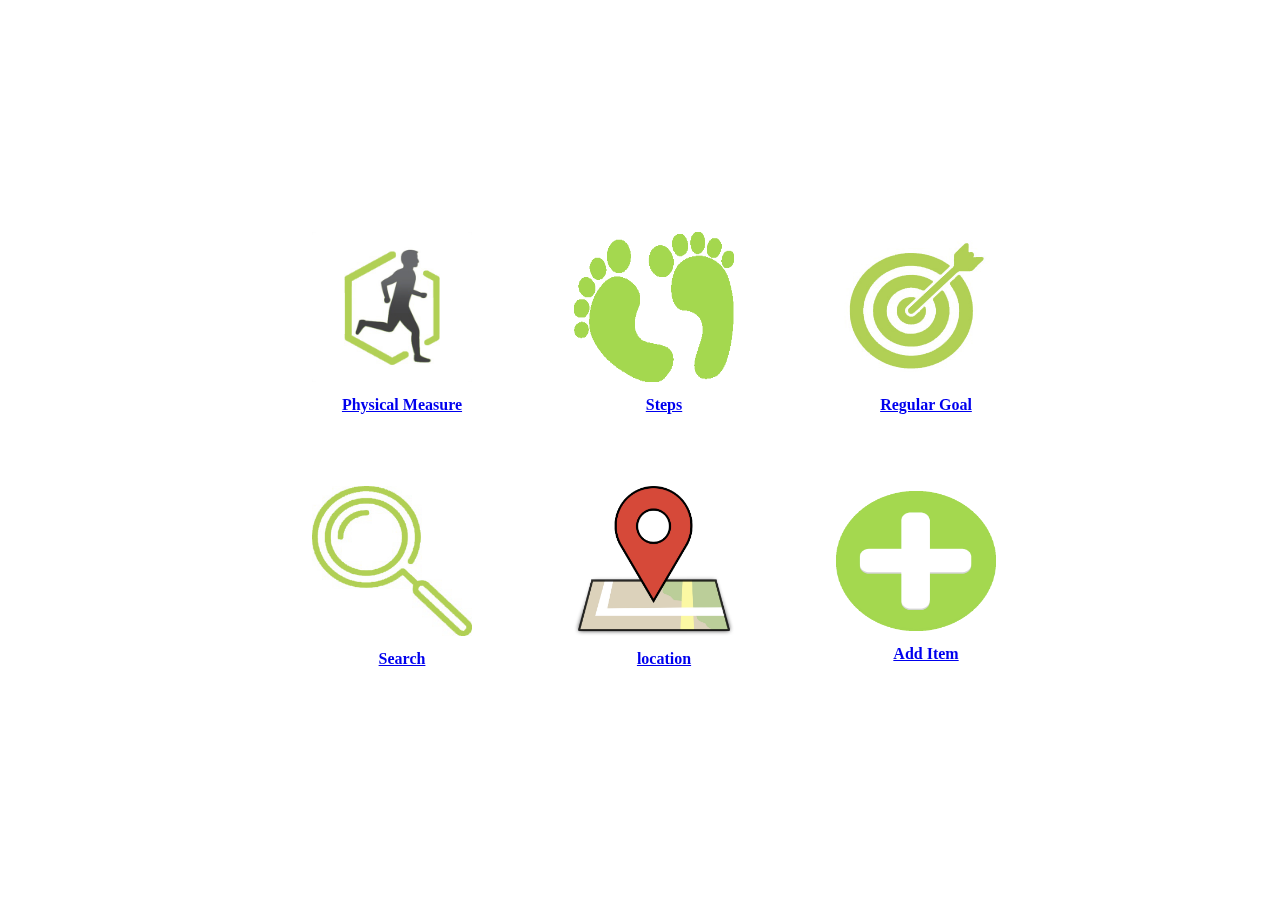
<file: index.html>
<!DOCTYPE html>
<html>
<head>
<title>Health System</title>
<style>
.mytable {
    width:300px;
    height:300px;
/*    background-color:#d9d9d9;*/
    position:fixed;
    margin-left:-380px; /* half of width */
    margin-top:-250px;  /* half of height */
    top:50%;
    left:50%;
}
.box{width:200px; text-align:center; font-szie:15px; padding: 10px;}
.box img {width:80%;}
.head{
	padding:20px;
	font-size: 50px;
}
th, td {
    padding: 20px;
    margin: 20px;
    text-align: center;
}
</style>
</head>
<body>
<!-- <div class="head">Welcome to Health System!</div> -->
<table class="mytable">
	<tr>
		<th><div class="box">
			<a href="physical_frame.html"><img src="physical.jpeg" width="10px" height="150px">
			<div class="box">Physical Measure</a></div>
		</div></th>
		<th><div class="box">
			<a href="steps_frame.html"><img src="step.png" width="100px" height="150px">
			<div class="box">Steps</div>
		</div></th>
		<th><div class="box">
			<a href="404.html"><img src="goal.jpeg" width="100px" height="150px">
			<div class="box">Regular Goal</div>
		</div></th>
	</tr>
	<tr>
		<th><div class="box">
			<a href="404.html"><img src="search.jpeg" width="100px" height="150px">
			<div class="box">Search</div>
		</div></th>
		<th><div class="box">
			<a href="location_frame.html"><img src="location.jpeg" width="100px" height="150px">
			<div class="box">location</div>
		</div></th>
		<th><div class="box">
			<a href="404.html"><img src="add.png" width="100px" height="140px">
			
			<div class="box">Add Item</div>
		</div></th>
	</tr>
<table>

</body>
</html>
</file>
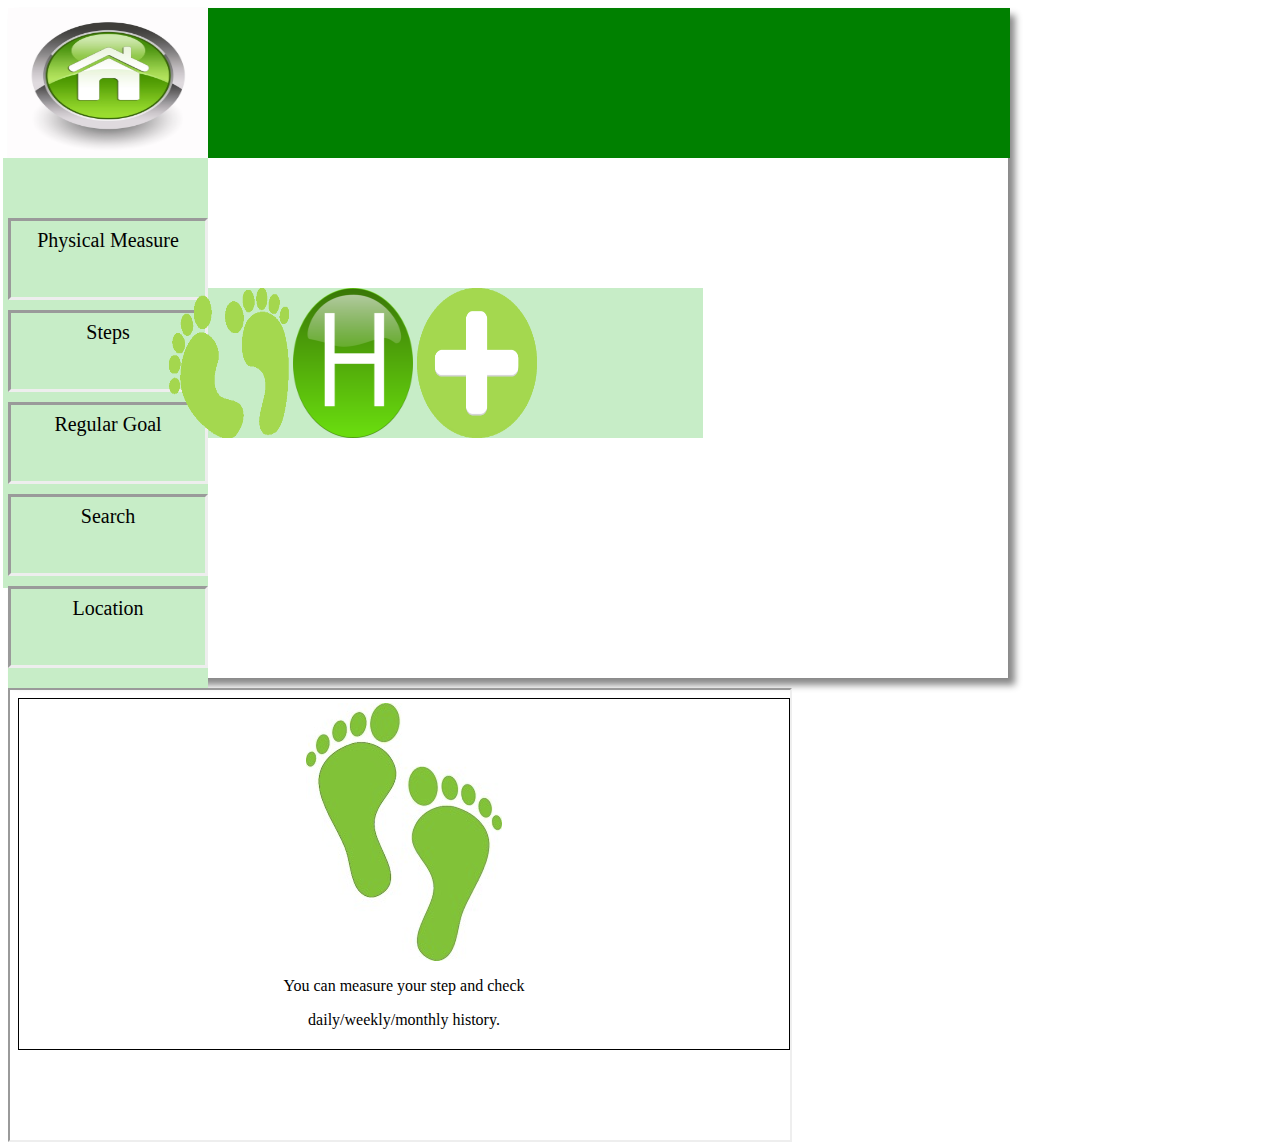
<file: aaa.html>
<html>
  <head>
    <title>Calculator</title>
    <link rel = "stylesheet" href="aaa.css">
  </head>
  <body>
    <div class="background">
      <div>
        <div class="display1"> 
          <a href="index.html"><img class="display2"; src="home.jpg"; margin-left="10px"; width="120px"; height="140px";></img></a>
          <div class="display3"></div>
          <div class="display4">
            <a href="steps_frame.html"><img src="step.png"; margin-left="120px"; width="120px"; height="150px";></img></a>
            <a href="404.html"><img src="history.png"; width="120px"; height="150px";></img></a>
            <a href="404.html"> <img src="add.png"; width="120px"; height="150px";></img></a>
            <!-- <button class="button2">a</button> -->
            </div>
          <div class="display3"></div>
        </div>

      <div class="display5">
		<ul>
		  <li><a href="404.html">Physical Measure</a></li>
		  <li><a href="aaa.html">Steps</a></li>
 		  <li><a href="404.html">Regular Goal</a></li>
		  <li><a href="404.html">Search</a></li>
		  <li><a href="404.html">Location</a></li>
		</ul>
      </div>
      <iframe src="web.html"; style='width: 780px; height:450px; margin-left:0px;'></iframe>
    </div>
  </body>
</html>
</file>
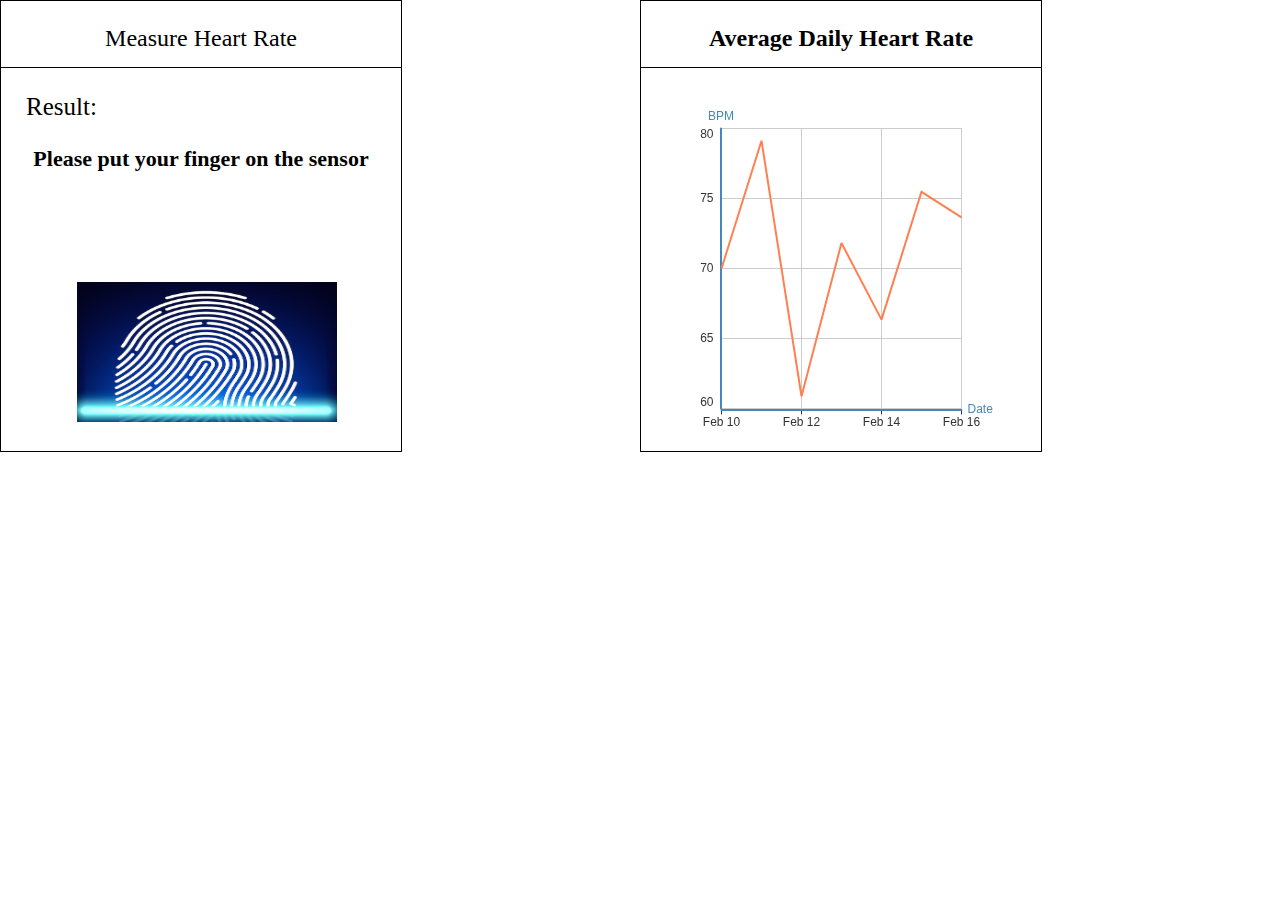
<file: physical_content.html>
<html>

<style type="text/css">

.image_button{
    background: url(finger_sensor.png) no-repeat;
    background-size:100% 150%;

    cursor:pointer;
    border: none;
    width: 260px;
    height: 140px;
	

}
.picshow {
    background-color: white;
    border:1px solid;
    align-content: center;
    align-items: center;
    align-self: center;
    text-align: center;


    width: 500px;
    height: 340px;

}

.word{
    font-size: 36px;
    font-weight: bold;
    margin: 20px;
}

#step_content{
     background-color: white;}

button {
	height: 60px;
	width: 180px;
	font-size: 20px;
}

</style>
<script src="http://www.w3schools.com/lib/w3data.js"></script>
<script>
w3IncludeHTML();
</script>
<div  w3-include-html="index.html"></div>

<script>
function mouseDown() {
    document.getElementById("measurement").innerText = "Measuring now...";
}

function mouseUp() {
    document.getElementById("measurement").innerText = "72 BPM";
}
</script>

<script src="js/jquery.js" type="text/javascript"></script>
<script src="js/echarts-all.js" type="text/javascript"></script> 
<script type="text/javascript">

$(document).ready(function(){

var chart1=echarts.init(document.getElementById("con1")); //显示区域的id

option = {
    title : {
        text: '' //标题
    },
    tooltip : {
        trigger: 'axis',
        padding: 10, 
        formatter:function(params,ticket,callback){
        console.log(params[0].dataIndex);
        var imgindex=params[0].dataIndex;
        var txt=params[0].value+"<br/>";
      return txt;
    }

    },
  
    toolbox: {
        show : false,
        feature : {
            mark : {show: true},
            dataView : {show: true, readOnly: false},
            magicType : {show: true, type: ['line', 'bar']},
            restore : {show: true},
            saveAsImage : {show: true}
        }
    },

    xAxis : [
        {
            name: 'Date',
            type : 'category',
            boundaryGap : false,
            data : ['Feb 10','Feb 11','Feb 12','Feb 13','Feb 14','Feb 15','Feb 16'] 
        }
    ],
    yAxis : [
        {   
            name: "BPM",
            type : 'value',
            scale: true,
            axisLabel : {
                formatter: '{value}' 
            }

        }
    ],

    series : [
        {
            name:'',
            type:'line',
            data: [ '70','80','60','72','66','76','74' ],

            // markLine : {
            //     data : [
            //         {type : 'average', name: 'Average'}
            //     ]
            // }
        }
    ]
};
chart1.setOption(option);
});
</script>


<div >
<div id="step_content" style="width:400px; height:450px; text-align:left; border:solid 1px; position:absolute;top:0%;left:0%;">
<div id="step_content" style="text-align: center; font-size: 24px; vertical-align: left; height: 41.5px; border-bottom:solid 1px;"><p>Measure Heart Rate</p></div>
<p id="result" style="font-size: 25px">&nbsp;&nbsp;&nbsp;&nbsp;Result:</p>
<p> </p>
<p> </p>
<p id="measurement" style="font-size: 22px;text-align:center">
<b>Please put your finger on the sensor
</b></p>

<br>
<br>
<br>
<br>
<!--
<p>&nbsp;&nbsp;&nbsp;&nbsp;&nbsp;Please put your finger on the sensor</p> -->
<p></p>
&nbsp;&nbsp;&nbsp;&nbsp;&nbsp;&nbsp;&nbsp;&nbsp;&nbsp;&nbsp;&nbsp;&nbsp;&nbsp;&nbsp;&nbsp;&nbsp;&nbsp;&nbsp;&nbsp;<input type="button" class="image_button" onMouseDown="mouseDown()" onMouseUp="mouseUp()"/>
</div>


<div id="step_content" style=" font-size: 22px; font-weight: bolder; text-align: center; width:400px; height:450px; border:black solid 1px; position:absolute;top:0%;left:50%;">
    <div id="step_content" style="text-align: center; font-size: 24px; vertical-align: left; height: 41.5px; border-bottom:solid 0px;"><p>Average Daily Heart Rate</p></div>

<div id="con1" style=" width:400px; height:400px;border-top:black solid 1px;">
</div>
</div>
</div>
</html>
</file>
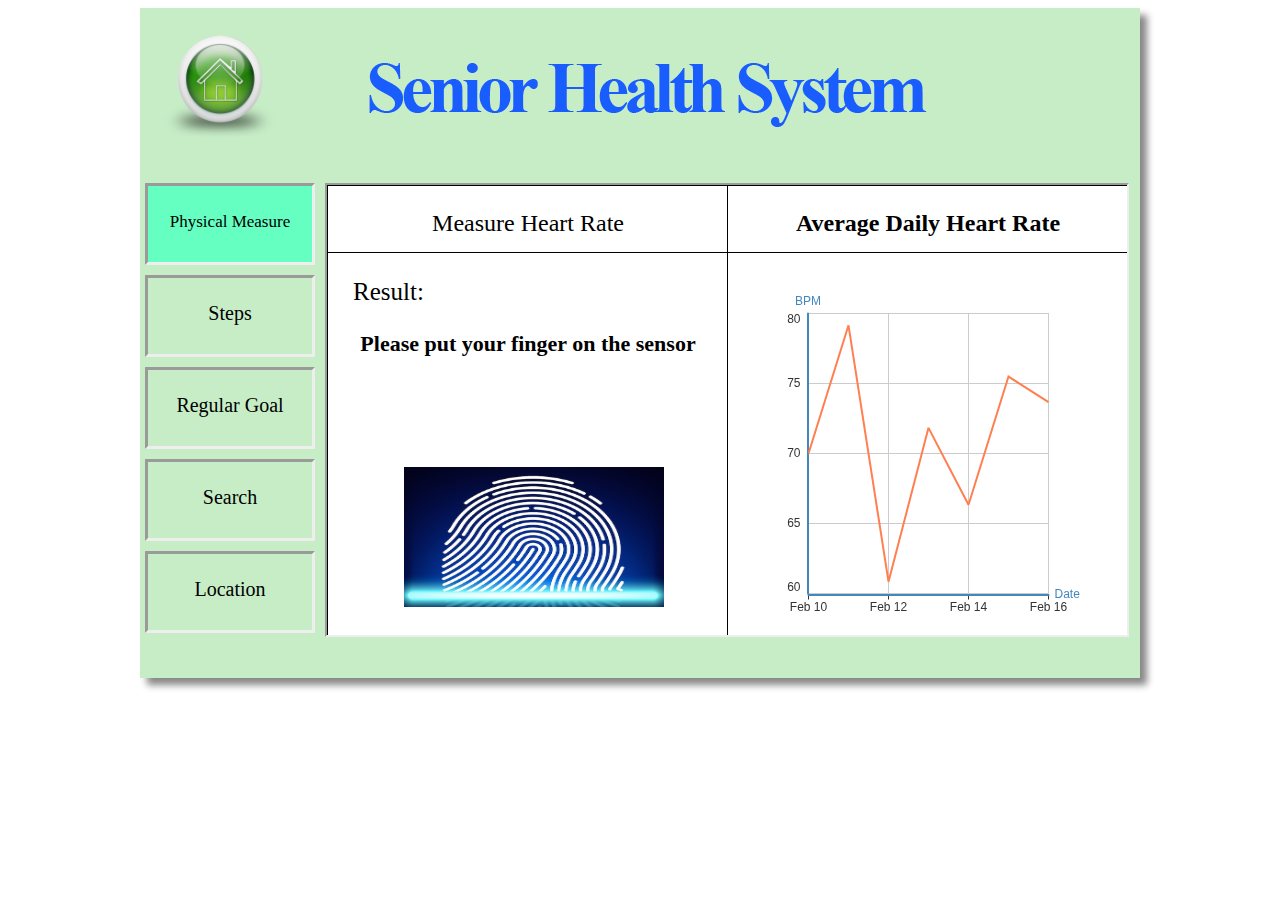
<file: physical_frame.html>
<html>
  <head>
    <title>Physical Measure</title>
    <link rel = "stylesheet" href="stepPage.css">
    <script>
    function onImg(x) {
      x.style.height = "140px";
      x.style.width = "143px";
     
    }

    function leaveImg(x) {
      x.style.height = "120px";
      x.style.width = "123px";
      
    }

    </script>
  </head>
  <body>
    <div id="background">
    
      <!-- Top Bar Section-->
      <div>          
       <div id="TopBar">         
         <div class="TopBarElement" id="HomeIconSection" >
         <a href="index.html">
         <img  id="HomeIcon" onmouseover="onImg(this)" onmouseout="leaveImg(this)" src="home.png" title="Back to home page"  ></img></a>
         </div>
          
         <div class="TopBarElement" id="TitleBar" >
         <img src="Title.png"></img>
              <!-- <h1>Senior Health System</h1> -->
         </div>      
              
      </div>
      
   <div id="MainSection">
      <!-- Side Bar Section-->
        <div class="mainSection" id="SideBar">
		<ul>
		  <li><a style="background-color: #66ffc2; font-size:17px" href="physical_frame.html">Physical Measure</a></li>
		  <li><a  href="steps_frame.html">Steps</a></li>
 		  <li><a href="404.html">Regular Goal</a></li>
		  <li><a href="404.html">Search</a></li>
		  <li><a href="location_frame.html">Location</a></li>
		</ul>
        </div>
        

        
      
      <!-- Main Content Section-->
      <div class="mainSection" id="Content">
      <iframe src="physical_content.html"; style='width: 800px; height:450px; margin-left:0px;'>      </iframe>
      
      <!--<iframe src="steps_content.html"; style='width: 785px; height:510px; margin-bottom:-50px;'></iframe>-->
      
      </div>
    </div>
    
    
  </div>
   
  </body>
</html>
</file>
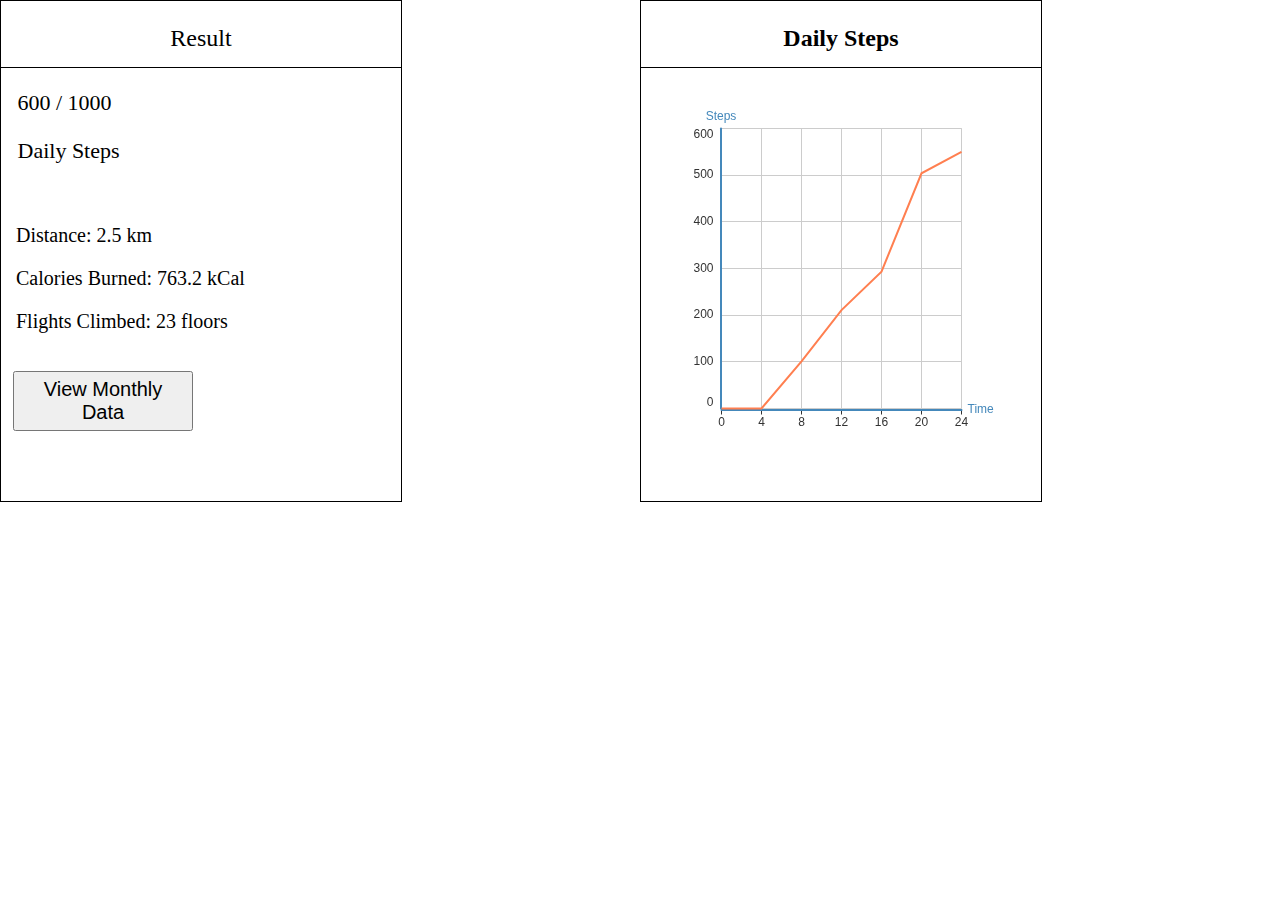
<file: steps_content.html>
<html>

<style type="text/css">

.picshow {
    background-color: white;
    border:1px solid;
    align-content: center;
    align-items: center;
    align-self: center;
    text-align: center;


    width: 500px;
    height: 340px;

}

.word{
    font-size: 36px;
    font-weight: bold;
    margin: 20px;
}

#step_content{
     background-color: white;}

button {
	height: 60px;
	width: 180px;
	font-size: 20px;
}

</style>
<script src="http://www.w3schools.com/lib/w3data.js"></script>
<script>
w3IncludeHTML();
</script>
<div  w3-include-html="index.html"></div>



<script src="js/jquery.js" type="text/javascript"></script>
<script src="js/echarts-all.js" type="text/javascript"></script> 
<script type="text/javascript">

$(document).ready(function(){

var chart1=echarts.init(document.getElementById("con1")); //显示区域的id

option = {
    title : {
        text: '' //标题
    },
    tooltip : {
        trigger: 'axis',
        padding: 10, 
        formatter:function(params,ticket,callback){
        console.log(params[0].dataIndex);
        var imgindex=params[0].dataIndex;
        var txt=params[0].value+"<br/>";
      return txt;
    }

    },
  
    toolbox: {
        show : false,
        feature : {
            mark : {show: true},
            dataView : {show: true, readOnly: false},
            magicType : {show: true, type: ['line', 'bar']},
            restore : {show: true},
            saveAsImage : {show: true}
        }
    },

    xAxis : [
        {
            name: 'Time',
            type : 'category',
            boundaryGap : false,
            data : ['0','4','8','12','16','20','24'] 
        }
    ],
    yAxis : [
        {   
            name: "Steps",
            type : 'value',
            scale: true,
            axisLabel : {
                formatter: '{value}' 
            }

        }
    ],

    series : [
        {
            name:'',
            type:'line',
            data: [ 0, 0, 110,  230, 320, 550, 600 ],

            // markLine : {
            //     data : [
            //         {type : 'average', name: 'Average'}
            //     ]
            // }
        }
    ]
};
chart1.setOption(option);
});
</script>


<div >
<div id="step_content" style="width:400px; height:500px; text-align:left; border:solid 1px; position:absolute;top:0%;left:0%;">
<div id="step_content" style="text-align: center; font-size: 24px; vertical-align: left; height: 41.5px; border-bottom:solid 1px;"><p>Result</p></div>
<p style="font-size: 22px;"> &nbsp;&nbsp;&nbsp;600 / 1000 </p>
<p style="font-size: 22px;"> &nbsp;&nbsp;&nbsp;Daily Steps </p>
<br>
<p style="font-size: 20px;"> &nbsp;&nbsp;&nbsp;Distance: 2.5 km </p>
<p style="font-size: 20px;"> &nbsp;&nbsp;&nbsp;Calories Burned: 763.2 kCal </p>
<p style="font-size: 20px;"> &nbsp;&nbsp;&nbsp;Flights Climbed: 23 floors </p>
<br>
&nbsp;&nbsp;&nbsp;<button onclick="window.location.href='steps_content_history.html' ">View Monthly Data</button>
</div>


<div id="step_content" style=" font-size: 22px; font-weight: bolder; text-align: center; width:400px; height:500px; border:black solid 1px; position:absolute;top:0%;left:50%;">
    <div id="step_content" style="text-align: center; font-size: 24px; vertical-align: left; height: 41.5px; border-bottom:solid 0px;"><p>Daily Steps</p></div>

<div id="con1" style=" width:400px; height:400px;border-top:black solid 1px;">
</div>
</div>
</div>


























</html>
</file>
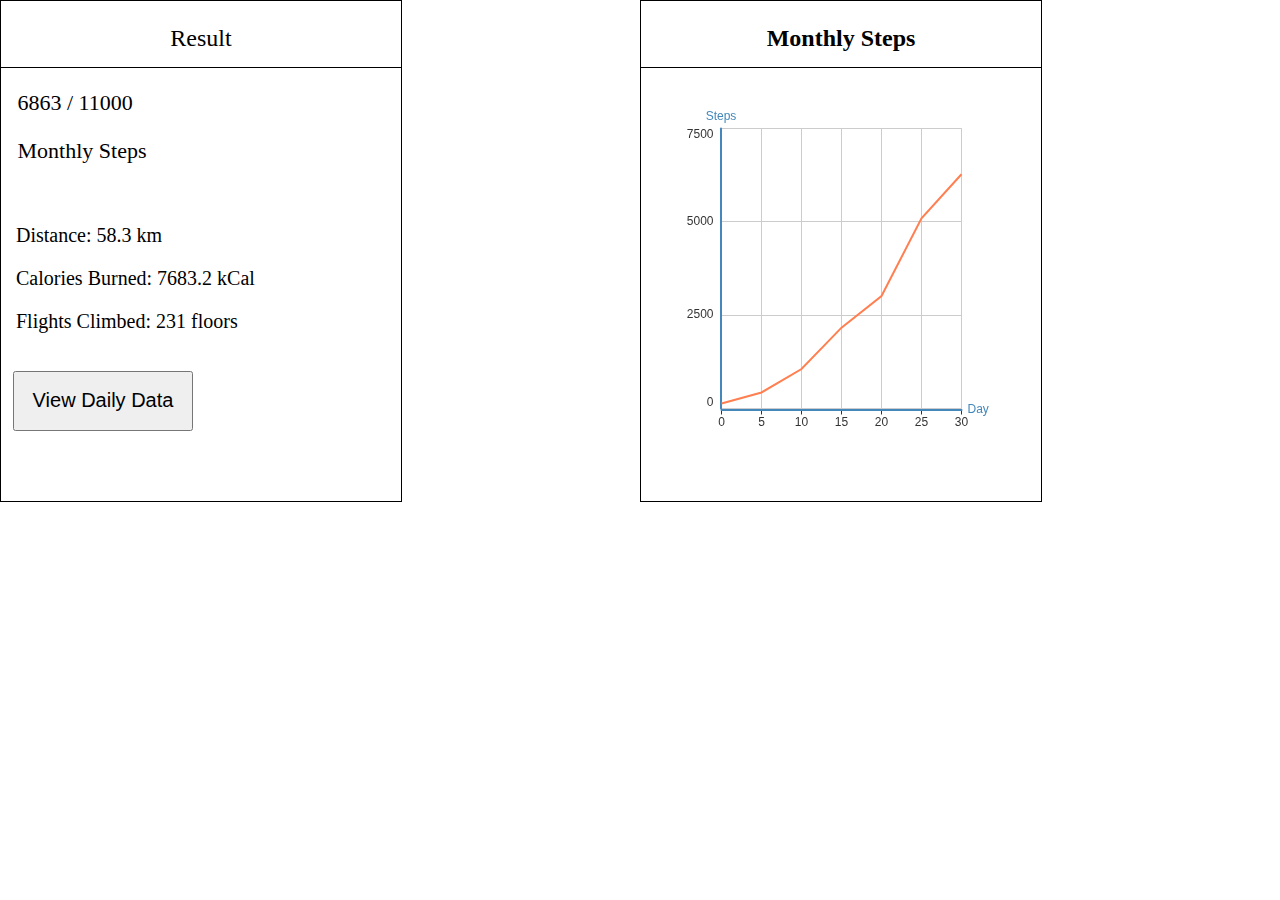
<file: steps_content_history.html>
<html>

<style type="text/css">

.picshow {
    background-color: white;
    border:1px solid;
    align-content: center;
    align-items: center;
    align-self: center;
    text-align: center;


    width: 500px;
    height: 340px;

}

.word{
    font-size: 36px;
    font-weight: bold;
    margin: 20px;
}

#step_content{
     background-color: white;}

button {
	height: 60px;
	width: 180px;
	font-size: 20px;
}

</style>
<script src="http://www.w3schools.com/lib/w3data.js"></script>
<script>
w3IncludeHTML();
</script>
<div  w3-include-html="index.html"></div>



<script src="js/jquery.js" type="text/javascript"></script>
<script src="js/echarts-all.js" type="text/javascript"></script> 
<script type="text/javascript">

$(document).ready(function(){

var chart1=echarts.init(document.getElementById("con1")); //显示区域的id

option = {
    title : {
        text: '' //标题
    },
    tooltip : {
        trigger: 'axis',
        padding: 10, 
        formatter:function(params,ticket,callback){
        console.log(params[0].dataIndex);
        var imgindex=params[0].dataIndex;
        var txt=params[0].value+"<br/>";
      return txt;
    }

    },
  
    toolbox: {
        show : false,
        feature : {
            mark : {show: true},
            dataView : {show: true, readOnly: false},
            magicType : {show: true, type: ['line', 'bar']},
            restore : {show: true},
            saveAsImage : {show: true}
        }
    },

    xAxis : [
        {
            name: 'Day',
            type : 'category',
            boundaryGap : false,
            data : ['0','5','10','15','20','25','30'] 
        }
    ],
    yAxis : [
        {   
            name: "Steps",
            type : 'value',
            scale: true,
            axisLabel : {
                formatter: '{value}' 
            }

        }
    ],

    series : [
        {
            name:'',
            type:'line',
            data: [ 132, 458, 1146, 2360,  3290,  5570,   6863 ],

            // markLine : {
            //     data : [
            //         {type : 'average', name: 'Average'}
            //     ]
            // }
        }
    ]
};
chart1.setOption(option);
});
</script>


<div >
<div id="step_content" style="width:400px; height:500px; text-align:left; border:solid 1px; position:absolute;top:0%;left:0%;">
<div id="step_content" style="text-align: center; font-size: 24px; vertical-align: left; height: 41.5px; border-bottom:solid 1px;"><p>Result</p></div>
<p style="font-size: 22px;"> &nbsp;&nbsp;&nbsp;6863 / 11000 </p>
<p style="font-size: 22px;"> &nbsp;&nbsp;&nbsp;Monthly Steps </p>
<br>
<p style="font-size: 20px;"> &nbsp;&nbsp;&nbsp;Distance: 58.3 km </p>
<p style="font-size: 20px;"> &nbsp;&nbsp;&nbsp;Calories Burned: 7683.2 kCal </p>
<p style="font-size: 20px;"> &nbsp;&nbsp;&nbsp;Flights Climbed: 231 floors </p>
<br>
&nbsp;&nbsp;&nbsp;<button onclick="window.location.href='steps_content.html' ">View Daily Data</button>
</div>


<div id="step_content" style=" font-size: 22px; font-weight: bolder; text-align: center; width:400px; height:500px; border:black solid 1px; position:absolute;top:0%;left:50%;">
    <div id="step_content" style="text-align: center; font-size: 24px; vertical-align: left; height: 41.5px; border-bottom:solid 0px;"><p>Monthly Steps</p></div>
<div id="con1" style=" width:400px; height:400px;border-top:black solid 1px;">
</div>
</div>
</div>


























</html>
</file>
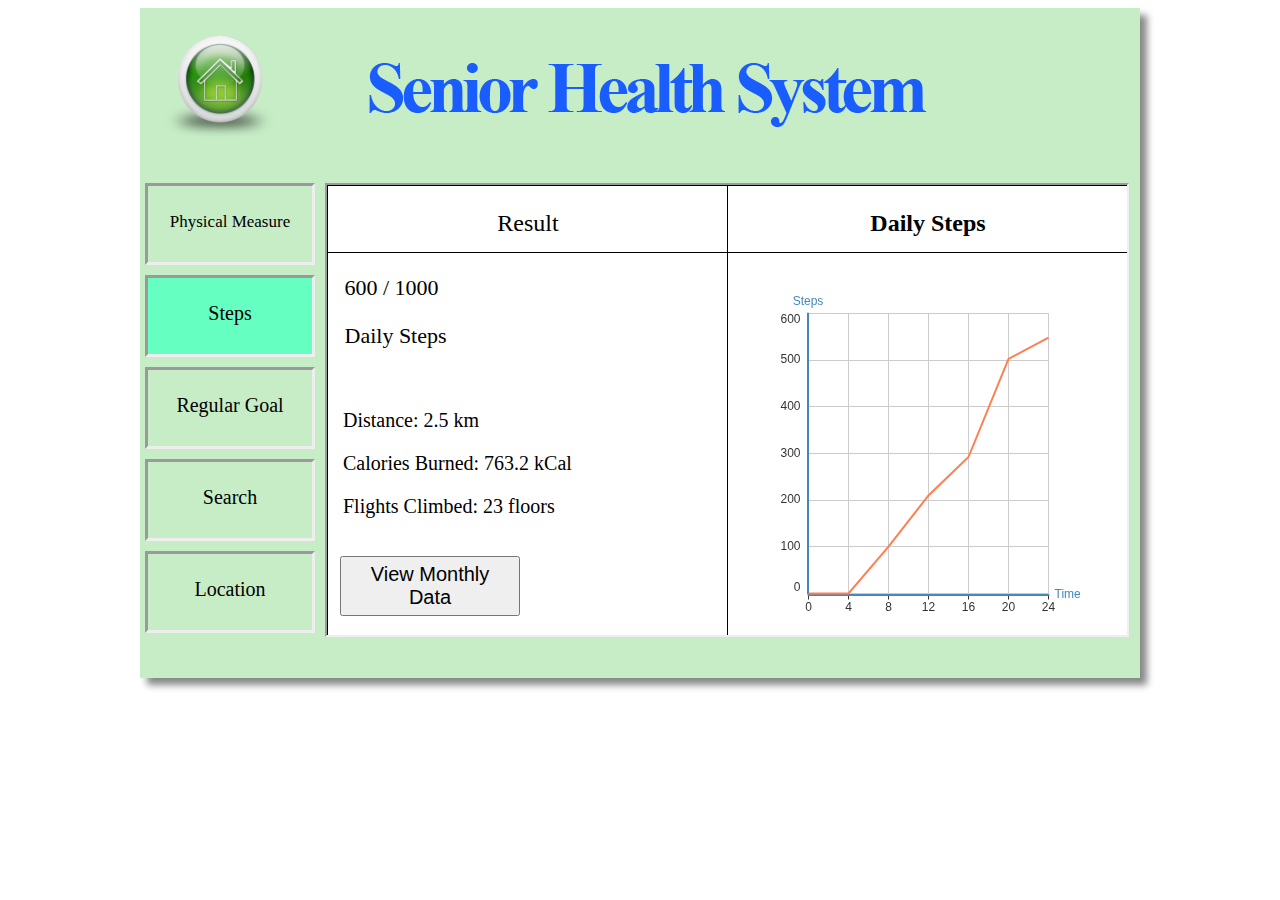
<file: steps_frame.html>
<html>
  <head>
    <title>Steps</title>
    <link rel = "stylesheet" href="stepPage.css">
    <script>
    function onImg(x) {
      x.style.height = "140px";
      x.style.width = "143px";
     
    }

    function leaveImg(x) {
      x.style.height = "120px";
      x.style.width = "123px";
      
    }

    </script>
  </head>
  <body>
    <div id="background">
    
      <!-- Top Bar Section-->
      <div>          
       <div id="TopBar">         
         <div class="TopBarElement" id="HomeIconSection" >
         <a href="index.html">
      
            <img  id="HomeIcon" onmouseover="onImg(this)" onmouseout="leaveImg(this)" src="home.png" title="Back to home page"  >
              
            </img>
          
         </a>
         </div>
          
         <div class="TopBarElement" id="TitleBar" >
         <img src="Title.png"></img>
              <!-- <h1>Senior Health System</h1> -->
         </div>      
              
      </div>
      
   <div id="MainSection">
      <!-- Side Bar Section-->
        <div class="mainSection" id="SideBar">
		<ul>
		  <li><a href="physical_frame.html"; style="font-size:17px">Physical Measure</a></li>
		  <li><a style="background-color: #66ffc2;";href="step_frame.html">Steps</a></li>
 		  <li><a href="404.html">Regular Goal</a></li>
		  <li><a href="404.html">Search</a></li>
		  <li><a href="location_frame.html">Location</a></li>
		</ul>
        </div>
        

        
      
      <!-- Main Content Section-->
      <div class="mainSection" id="Content">
      <iframe src="steps_content.html"; style='width: 800px; height:450px; margin-left:0px;'>      </iframe>
      
      <!--<iframe src="steps_content.html"; style='width: 785px; height:510px; margin-bottom:-50px;'></iframe>-->
      
      </div>
    </div>
    
    
  </div>
   
  </body>
</html>
</file>
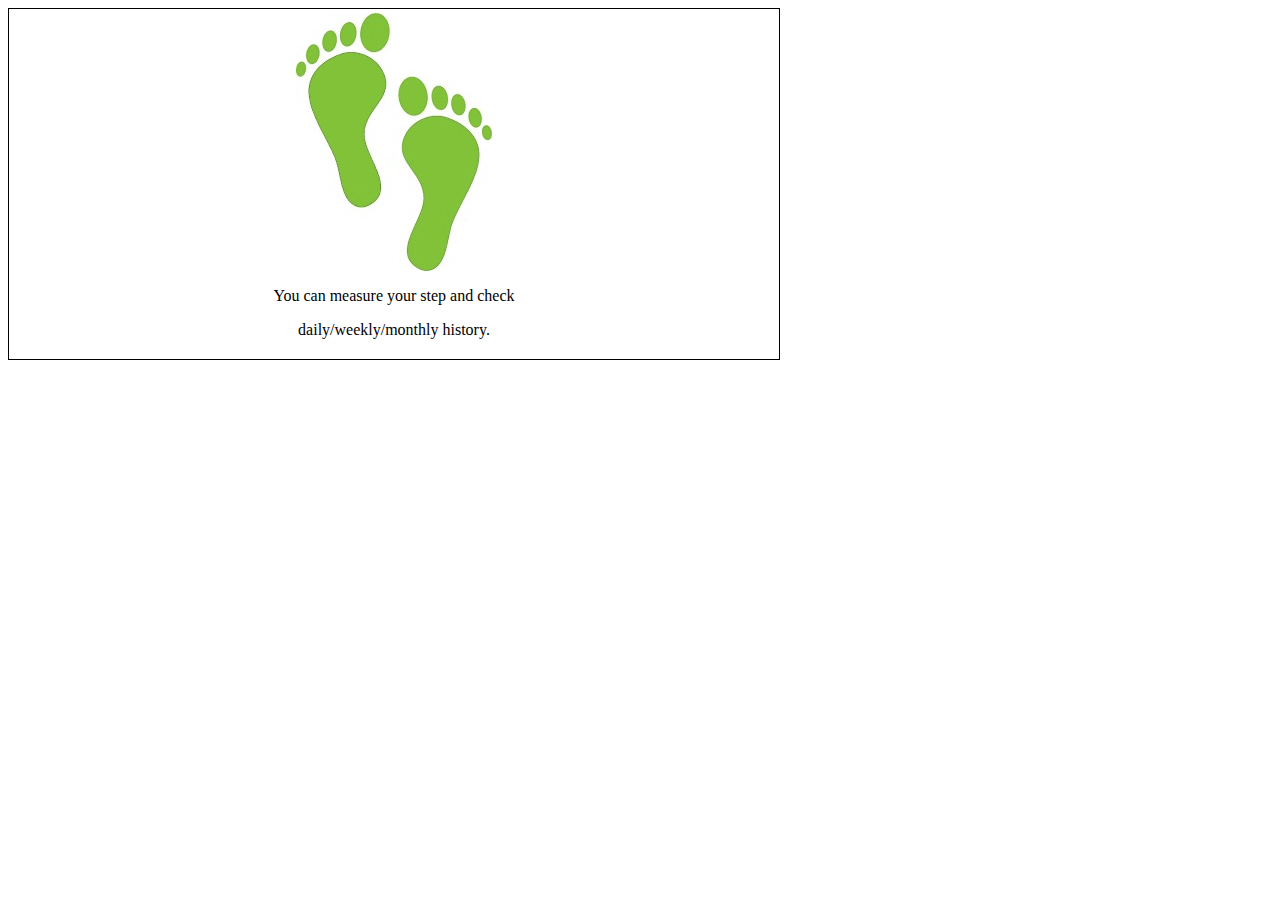
<file: web.html>
<html>

<style type="text/css">

.picshow {
	background-color: white;
	border:1px solid;
	align-content: center;
	align-items: center;
	align-self: center;
	text-align: center;


	width: 770px;
	height: 350px;

}

.word{
    font-size: 36px;
    font-weight: bold;
    margin: 20px;
}

</style>

<div class="picshow">
<img src="Steps.jpeg"/>
<p>You can measure your step and check </p>
<p>daily/weekly/monthly history.</p>
</div>
</html>
</file>
<file: aaa.css>
/**div
{
  display: inline-block;
}**/

.background
{
  /*background: linear-gradient(#d6d6d6, #61644f);*/
  width:1000px;
  height:670px;
  
  box-shadow: 7px 7px 7px #888888;
}

.display1
{
/*   margin-top:-10px;
  margin-left:-10px; */
  width:1002px;
  height:150px;
  background:green;
}

.display2
{

  width:200px;
  height:150px;
  background:#C7EDC7;
}

.display3
{
  margin-left:-5px;
  width:50px;
  height:150px;
  background:#C7EDC7;
}
.display4
{
  margin-left:-5px;
  margin-top:-20px; 
  
  width:700px;
  height:150px;
  text-align: center;
  vertical-align: middle;
  line-height: 150px;       /* the same as your div height */
  background:#C7EDC7;
  
}

.display5
{
  margin-top:0px;
  padding-top:60px;
  width:200px;
  height:470px;
  background:#C7EDC7;
}

button
{
  margin-left:14px;
  /*margin-top:20px;*/
  width: 170px;
  height: 60px;
  /*border-radius: 10px;*/
  font-size:120%;
  /*border-sytle:onset;*/
  background-color:#C7EDC7;
  /*font-family: sans-serif;*/
  
  /*box-shadow: 4px 4px 4px #888888;*/
}

.button2
{
  /*margin-top:20px;*/
  padding-top:108px;
  width:115px;
  height:15px;
}
  
ul {
    list-style-type: none;
    margin: 0;
    padding: 0;
    width: 200px;
    background-color: C7EDC7;
}

li a {
    margin-bottom:10px;
    display: block;
    color: #000;
    padding: 8px 8px;
    height:60px;
    text-align: center;
    font-size:20px;
    text-decoration: none;
    border-style: inset;
}

li a:hover {
    background-color: #555;
    color: white;
}

#TitleBar{
  width:8002px;
  height:150px;
  text-align: center;
  vertical-align: middle;
   line-height: 150px;  */  
  background:red;
}

#HomeIcon{
  width:200px;
  height:150px;
  margin-left:10px;
  /**background:#C7EDC7;**/

}
</file>
<file: stepPage.css>
@charset "utf-8";
/* CSS Document */
.TopBarElement{
	float: left;
	margin: 10px;
	display: inline-block;
	height: 150px;
	
}

.mainSection{
	display: inline-block;
	margin: 5px;
	float: left;
}

#share_my_location{
	/*position: absolute;
    top: 80px;
    right: 0;
    width: 200px;
    height: 100px;
    border: 3px solid #73AD21;*/
	
	
  position: absolute;
  top: 550px;
  left: 950px;
  width: 10%;
  height: 10%;
  z-index: 10;
  background-color: #00B2FF; /*dim the background*/
	}
#background
{
  /*background: linear-gradient(#d6d6d6, #61644f);*/
  width:1000px;
  height:670px;
  background:#C7EDC7;
  box-shadow: 7px 7px 7px #888888;
  margin-left: auto ;
  margin-right: auto ;
}

#HomeIconSection{
	/**background:red;**/
	}
	
#HomeIcon{
width:120px; 
height:123px;
margin-left:10px;
position: absolute;
}



	
#TitleBar{
  text-align: center;
  vertical-align: middle;
  line-height: 120px;  
  /**background:red;**/
  width:800px
}


#SideBar{
	/**background:red;**/
    background:#C7EDC7;
	}



ul {
    list-style-type: none;
    margin: 0;
    padding: 0;
    width: 170px;
    background-color: #C7EDC7;
}

li a {
    /**
    display: block;
    color: #000;
    padding: 8px 8px;
    height:60px;
    text-align: center;
    font-size:20px;
    text-decoration: none;
    border-style: inset;**/
	
	margin-bottom:10px;
	margin-bottom:10px;
    display: block;
    color: #000;
    padding: 8px 8px;
    height:60px;
    text-align: center;
    font-size:20px;
    text-decoration: none;
    border-style: inset;
	line-height: 55px;
	
}

li a:hover {
    background-color: #555;
    color: white;
}
</file>
